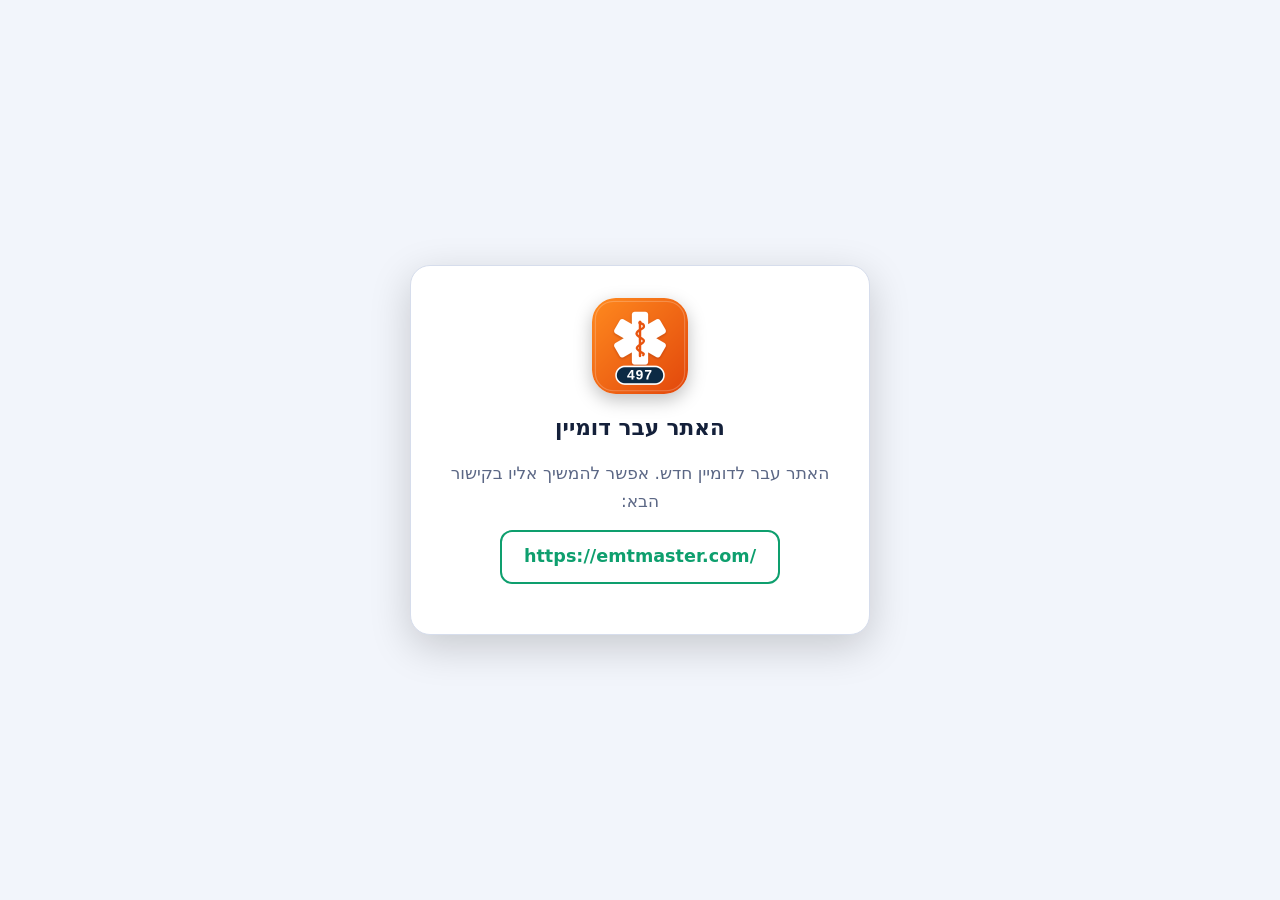
<file: index.html>
<!doctype html>
<html lang="he" dir="rtl">
<head>
<meta charset="utf-8">
<meta name="viewport" content="width=device-width,initial-scale=1">
<meta name="robots" content="noindex,nofollow">
<title>קורס חובשים 497 · האתר עבר דומיין</title>
<link rel="icon" href="favicon.svg">
<style>
:root{--bg:#0b1220;--card:#131c30;--text:#eef2fb;--muted:#9aa7c2;--line:#27345a;--accent:#52d6a5;--accent-ink:#06261b}
@media (prefers-color-scheme:light){:root{--bg:#f2f5fb;--card:#fff;--text:#14203a;--muted:#5b6785;--line:#d6ddec;--accent:#0e9f6e;--accent-ink:#fff}}
*{box-sizing:border-box}
body{margin:0;min-height:100vh;display:grid;place-items:center;padding:16px;background:var(--bg);color:var(--text);font:17px/1.7 system-ui,-apple-system,"Segoe UI",Arial,sans-serif}
main{width:100%;max-width:460px;background:var(--card);border:1px solid var(--line);border-radius:20px;padding:32px 24px;text-align:center;box-shadow:0 12px 40px rgba(0,0,0,.18)}
img{display:block;width:96px;height:96px;border-radius:24px;margin:0 auto 16px;box-shadow:0 6px 18px rgba(0,0,0,.25)}
h1{font-size:1.35rem;margin:0 0 12px}
p{margin:0 0 14px;color:var(--muted)}
p.contact{color:var(--text)}
a.site{display:inline-flex;align-items:center;justify-content:center;min-height:48px;padding:10px 22px;margin:0 0 18px;border-radius:12px;border:2px solid var(--accent);color:var(--accent);font-weight:700;font-size:1.1rem;text-decoration:none;direction:ltr}
a.phone{display:inline-flex;align-items:center;justify-content:center;min-height:48px;padding:10px 22px;margin-top:6px;border-radius:12px;background:var(--accent);color:var(--accent-ink);font-weight:700;font-size:1.1rem;text-decoration:none;direction:ltr}
</style>
</head>
<body>
<main>
  <img src="icons/icon-192.png" width="96" height="96" alt="לוגו קורס חובשים 497">
  <h1>האתר עבר דומיין</h1>
  <p>האתר עבר לדומיין חדש. אפשר להמשיך אליו בקישור הבא:</p>
  <a class="site" href="https://emtmaster.com/">https://emtmaster.com/</a>
</main>
<script>
// מוחק עותקים ישנים של האפליקציה שנשמרו במכשירים שהתקינו אותה בעבר.
try{if('serviceWorker' in navigator)navigator.serviceWorker.getRegistrations().then(function(r){return Promise.all(r.map(function(x){return x.unregister()}))}).then(function(){return window.caches?caches.keys().then(function(k){return Promise.all(k.map(function(n){return caches.delete(n)}))}):0}).catch(function(){})}catch(e){}
</script>
</body>
</html>
</file>
